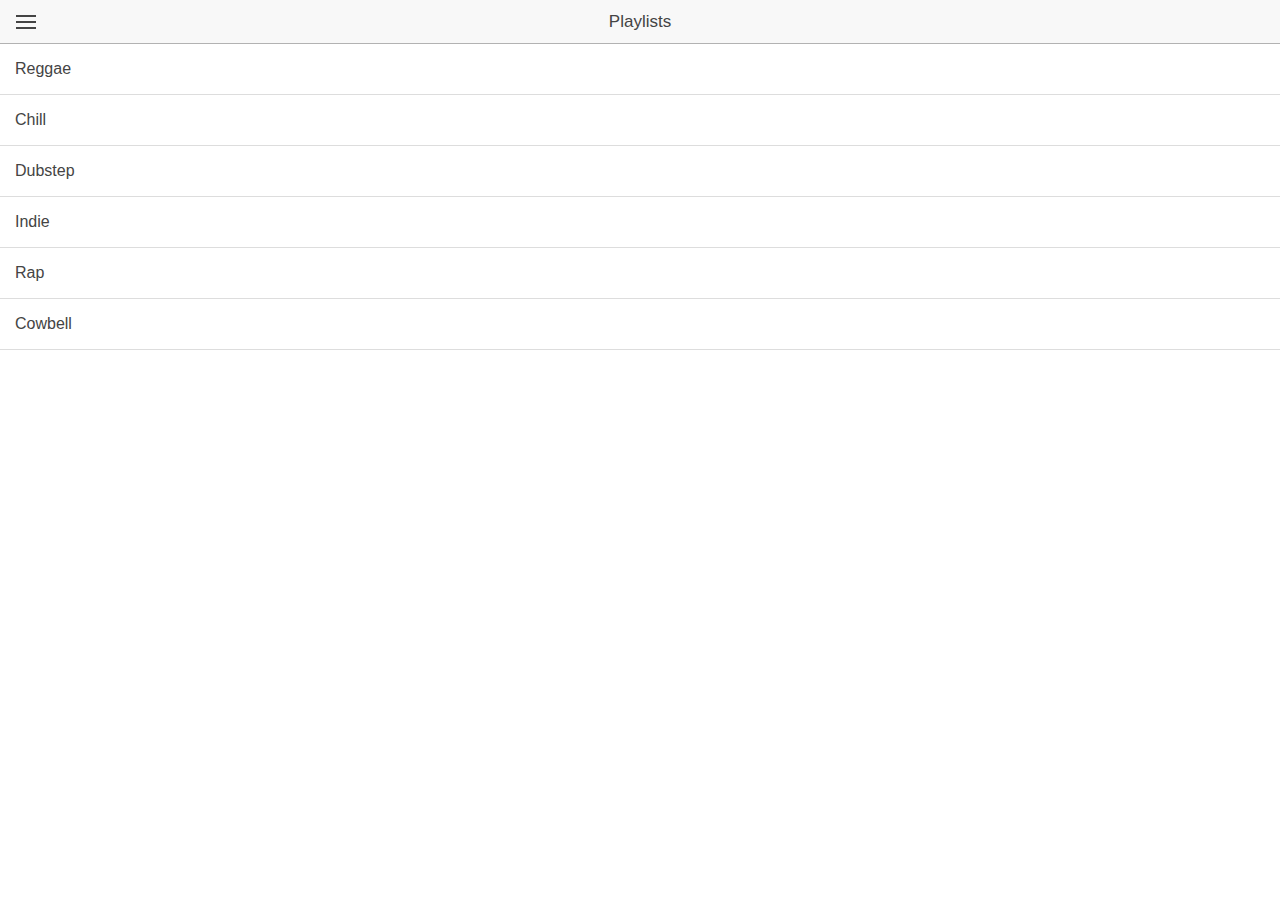
<file: platforms/ios/www/index.html>
<!DOCTYPE html>
<html>
  <head>
    <meta charset="utf-8">
    <meta name="viewport" content="initial-scale=1, maximum-scale=1, user-scalable=no, width=device-width">
    <title></title>

    <link href="lib/ionic/css/ionic.css" rel="stylesheet">
    <link href="css/style.css" rel="stylesheet">

    <!-- IF using Sass (run gulp sass first), then uncomment below and remove the CSS includes above
    <link href="css/ionic.app.css" rel="stylesheet">
    -->

    <!-- ionic/angularjs js -->
    <script src="lib/ionic/js/ionic.bundle.js"></script>

    <!-- cordova script (this will be a 404 during development) -->
    <script src="cordova.js"></script>

    <!-- your app's js -->
    <script src="js/app.js"></script>
    <script src="js/controllers.js"></script>
  </head>

  <body ng-app="starter">
    <ion-nav-view></ion-nav-view>
  </body>
</html>
</file>
<file: platforms/ios/www/css/style.css>
/* Empty. Add your own CSS if you like */
</file>
